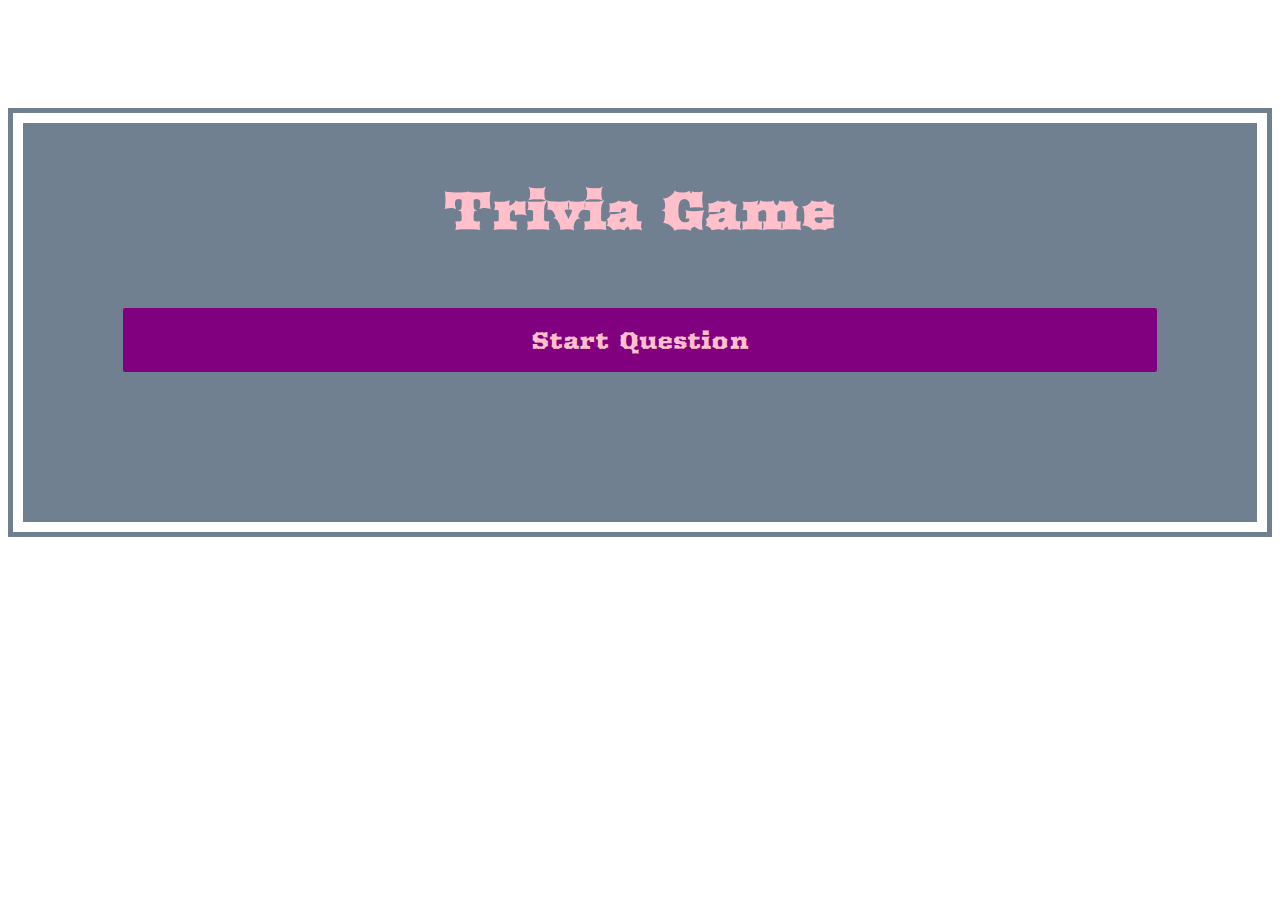
<file: index.html>
<!DOCTYPE html>
<html lang="en">
<head>
    <meta charset="UTF-8">
    <meta name="viewport" content="width=device-width, initial-scale=1.0">
    <meta http-equiv="X-UA-Compatible" content="ie=edge">

    <title>Ghazal Mansour</title>

<link href='https://fonts.googleapis.com/css?family=Arbutus' rel='stylesheet'>
<link href='https://fonts.googleapis.com/css?family=Arbutus Slab' rel='stylesheet'>

<link href="Trivia.css" rel ="stylesheet" type="text/css"> 
</head>
<body>
  <div id="container">
    <h1> Trivia Game </h1>
    <button id="btnStart"> Start Question </button>
    <output id="question"></output>
    <output id="answer"><button id="btnAnswer">See Answer </button>
    </output>
</div>
<script src="Trivia.js"></script>
</body>
</html>
</file>
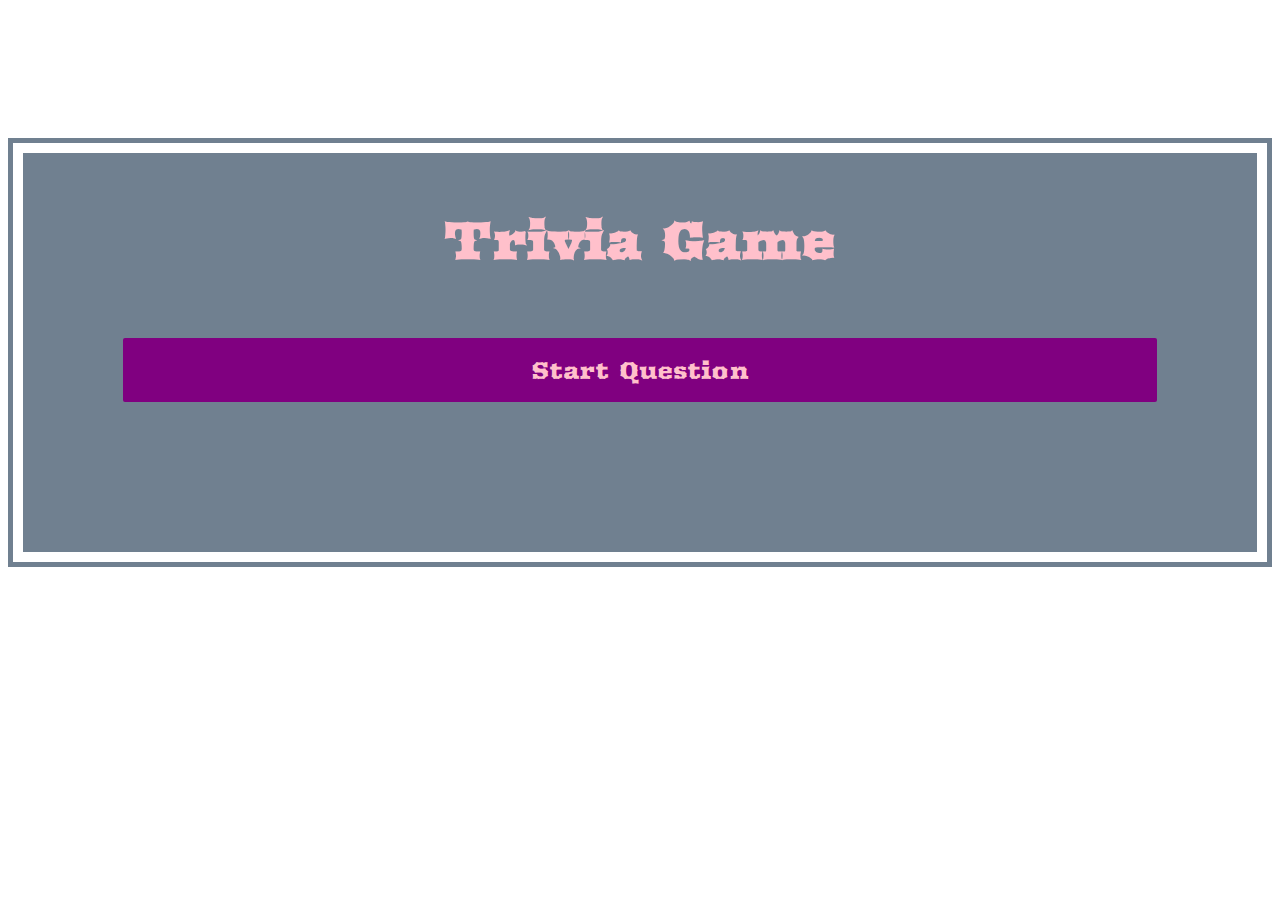
<file: trivia.html>
<!DOCTYPE html>
<html lang="en">
<head>
    <meta charset="UTF-8">
    <meta name="viewport" content="width=device-width, initial-scale=1.0">
    <meta http-equiv="X-UA-Compatible" content="ie=edge">
    
    <title>Ghazal Mansour</title>

<link href='https://fonts.googleapis.com/css?family=Arbutus' rel='stylesheet'>
<link href='https://fonts.googleapis.com/css?family=Arbutus Slab' rel='stylesheet'>

<link href="trivia.css" rel ="stylesheet" type="text/css"> 
</head>
<body>
  <div id="container">
    <h1> Trivia Game </h1>
    <button id="btnStart"> Start Question </button>
    <output id="question"></output>
    <output id="answer"><button id="btnAnswer">See Answer </button>
    </output>
</div>
<script src="trivia.js"></script>
</body>
</html>
</file>
<file: Trivia.css>
#container {
    margin: 10px ;
    padding: 100px;
    background-color: slategrey;
}
body {
    font-family: 'Arbutus';
    font-size: 26px; 
    color: pink;
    text-align: center;
    position: relative;
    top: 100px;
    border: 5px solid;
    border-color: slategrey;
}
h1 {
    position: relative;
    bottom: 80px;
}
button { 
    line-height: 44px;
    border-radius: 2px;
    width: 100%;
    border:none;
    font-family: 'Arbutus';
    font-size: 24px;
    color: pink;
    background-color: purple;
    text-align: center;
    padding: 10px;
    position: relative;
    bottom: 50px;
}






#question {
    color: ivory;
    font-family: 'Arbutus Slab';
    font-size: 18px;
   
}
#answer {
    display: none;
    color: purple;    
    font-family: 'Arbutus Slab';
    font-size: 24px;
    position: relative;
    top: 80px;
}
</file>
<file: trivia.css>
#container {
    margin: 10px ;
    padding: 100px;
    background-color: slategrey;
}
body {
    font-family: 'Arbutus';
    font-size: 26px; 
    color: pink;
    text-align: center;
    position: relative;
    top: 130px;
    border: 5px solid;
    border-color: slategrey;
}
h1 {
    position: relative;
    bottom: 80px;
}
button { 
    line-height: 44px;
    border-radius: 2px;
    width: 100%;
    border:none;
    font-family: 'Arbutus';
    font-size: 24px;
    color: pink;
    background-color: purple;
    text-align: center;
    padding: 10px;
    position: relative;
    bottom: 50px;
}

#question {
    color: ivory;
    font-family: 'Arbutus Slab';
    font-size: 18px;
   
}
#answer {
    display: none;
    color: purple;    
    font-family: 'Arbutus Slab';
    font-size: 24px;
    position: relative;
    top: 80px;
}
</file>
